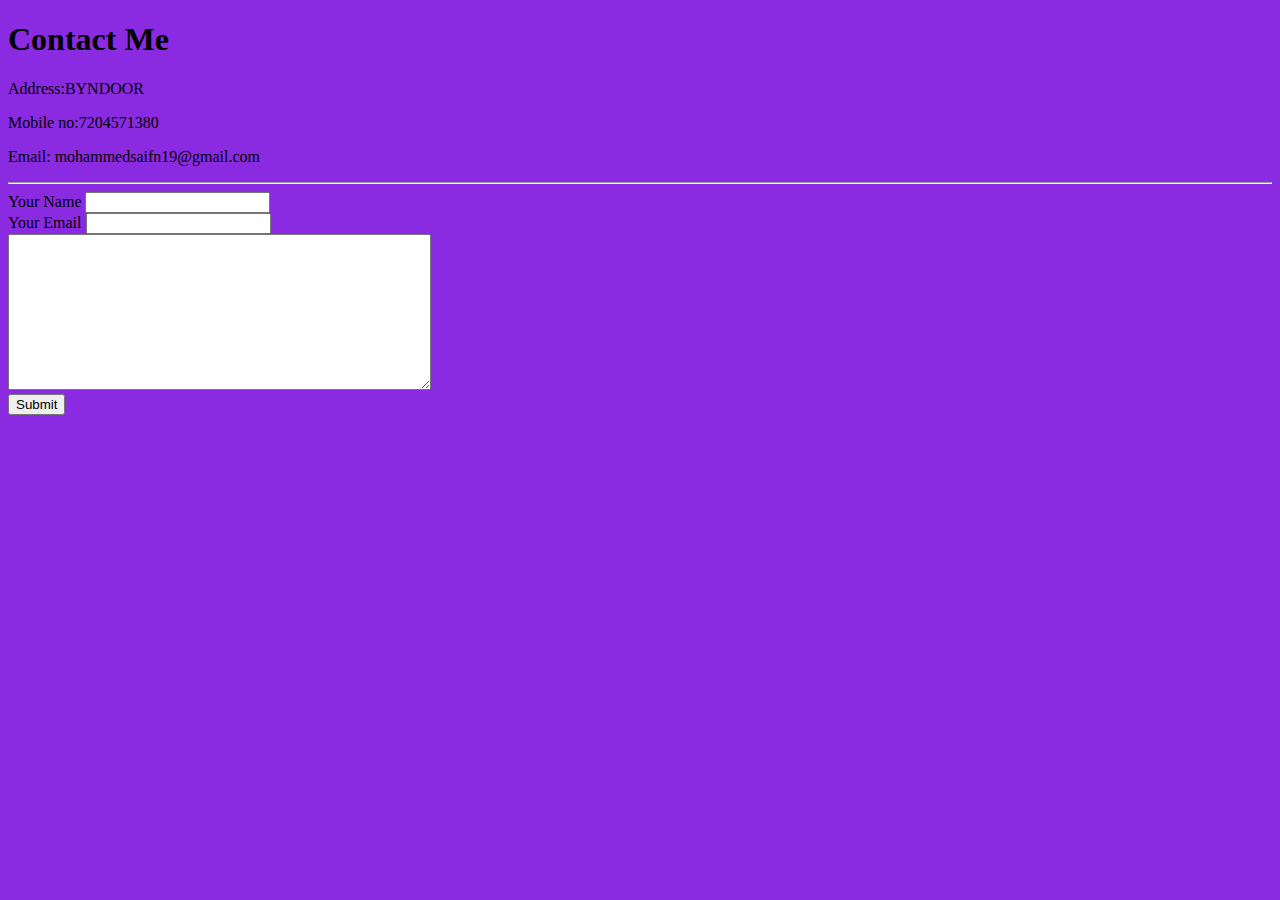
<file: pp2.html>
<!DOCTYPE html>
<html>
<head>
	<title>contact-detail</title>
	<link rel="stylesheet" href="head.css">
</head>
<body>
<h1>Contact Me</h1>
<p>Address:BYNDOOR</p>
<p>Mobile no:7204571380</p>
<p>Email: mohammedsaifn19@gmail.com</p>
<hr>
<form class="" action="mailto:mohammedsaifn19@gmail.com" method="post" enctype="textplain">
	<label>Your Name</label>
	<input type="text" name=""><br>
	<label>Your Email</label>
	<input type="email" name=""><br>
	<textarea name="name" rows="10" cols="50"></textarea><br>
	<input type="submit" name=""><br>
</form>
</body>
</html>
</file>
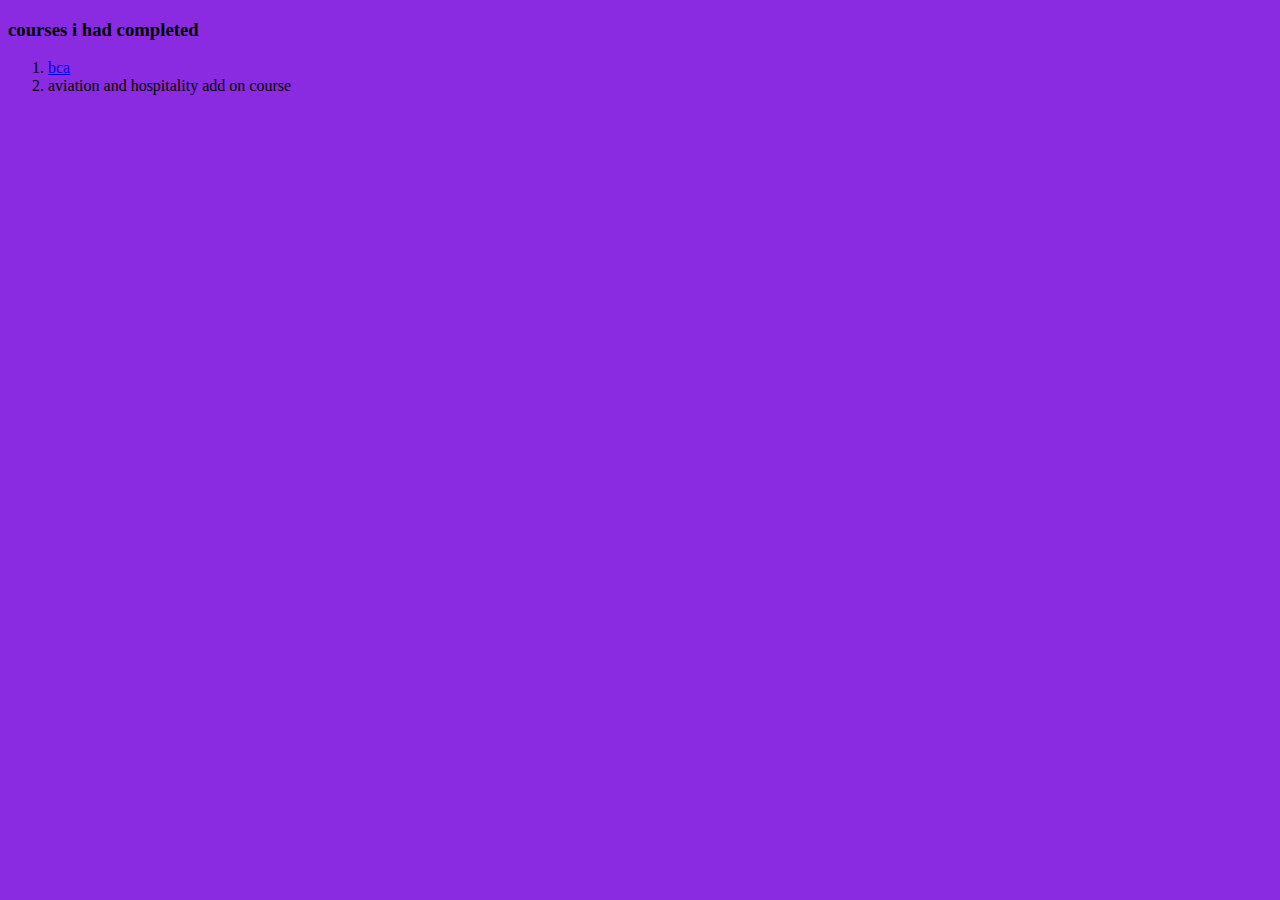
<file: pp3.html>
<!DOCTYPE html>
<html>
<head>
	<title>cources i had completed</title>
  <link rel="stylesheet" href="head.css">
</head>
<body>
  <h3>courses i had completed</h3>
     <ol>
    <li><a href="https://www.shiksha.com/bca-bachelor-of-computer-applications-chp">bca</a></li>
     	<li>aviation and hospitality add on course</li>
     </ol> 
</body>
</html>
</file>
<file: head.css>
body
{
    background-color: blueviolet ;
}
</file>
